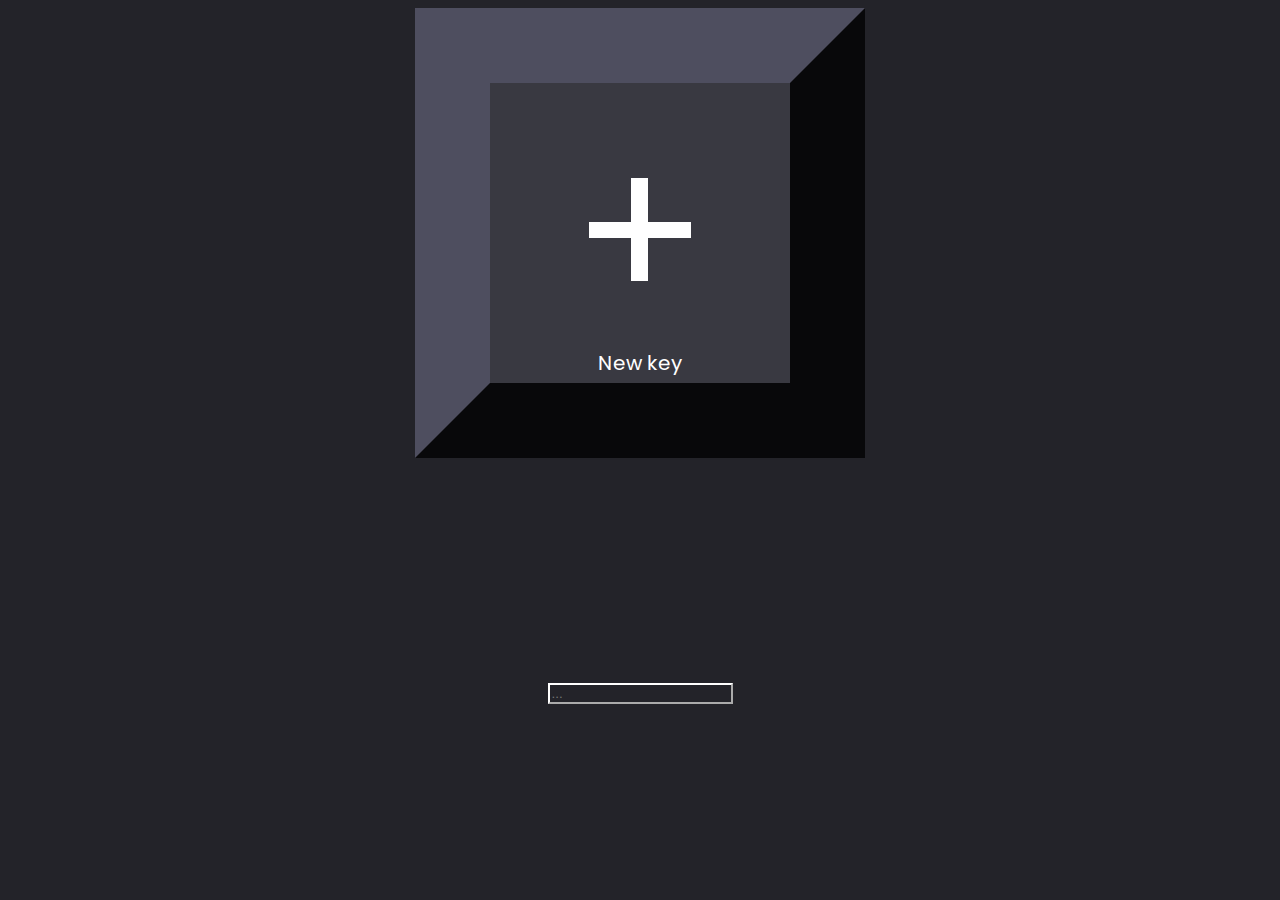
<file: index.html>
<!DOCTYPE html>
<html>

<head>
    <meta charset="utf-8">
    <meta name="viewport" content="width=device-width">
    <title>Enter your username</title>
    <link href="style.css" rel="stylesheet" type="text/css" />
</head>

<body>
    <div id="key">+<span class="key-subtitle">New key</span></div>
    <input id="input" placeholder="...">
    <script src="index.js"></script>
    <script src="setfavico.js"></script>
</body>

</html>
</file>
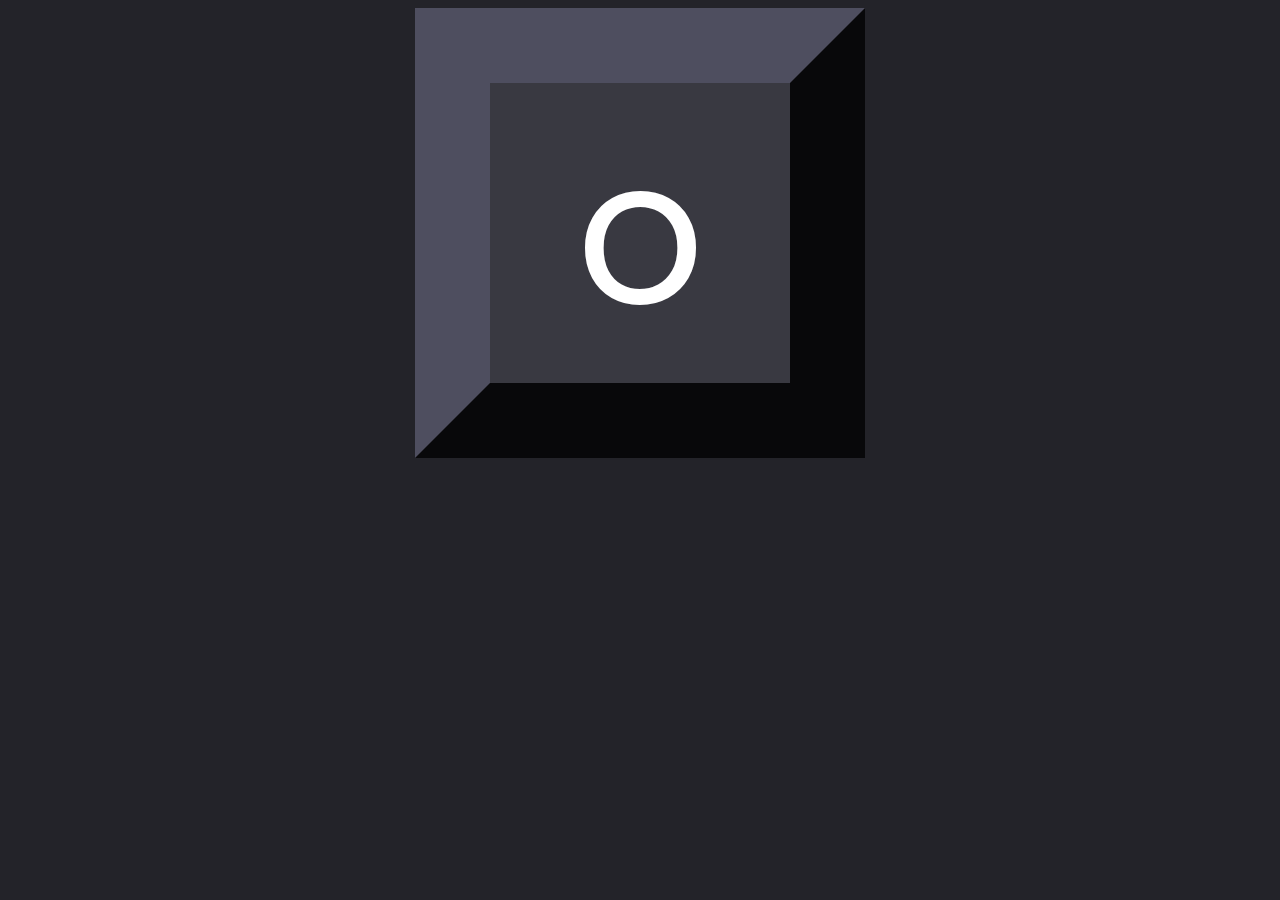
<file: tab.html>
<!DOCTYPE html>
<html>

<head>
    <meta charset="utf-8">
    <meta name="viewport" content="width=device-width">
    <title> - Enter your username</title>
    <link href="style.css" rel="stylesheet" type="text/css" />
</head>

<body>
    <div id="key"></div>
    <script src="tab.js"></script>
    <script src="setfavico.js"></script>
</body>

</html>
</file>
<file: style.css>
@import url('https://fonts.googleapis.com/css2?family=Poppins&display=swap');

html {
    height: 100%;
    width: 100%;
    background-color: #232329;
    color: #ffffff;
    font-family: Poppins;
}

#key {
    margin: auto;
    --size: calc(min(70vw, 50vh));
    --bsize: calc(var(--size) / 6);
    --isize: calc(var(--size) - var(--bsize)*2);
    width: var(--size);
    height: var(--size);
    line-height: var(--isize);
    font-size: calc(var(--isize) / 1.5);
    text-align: center;
    vertical-align: middle;
    background-color: #393941;
    box-sizing: border-box;
    border: outset #4e4e5f;
    border-width: var(--bsize);
    cursor: pointer;
    user-select: none;
}

#key:active {
    border-style: inset;
    background-color: #2b2b31;
}

.key-subtitle {
    display: block;
    line-height: 0;
    position: relative;
    bottom: 1em;
    font-size: 0.1em;
    pointer-events: none;
}

#input {
    pointer-events: none;
    margin: auto;
    display: block;
    margin-top: calc(min(35vw, 25vh));
    background-color: #232329;
    color: #fff;
    border: 2px outset #fff;
}

.finale {
    margin: auto;
    text-align: center;
}
</file>
